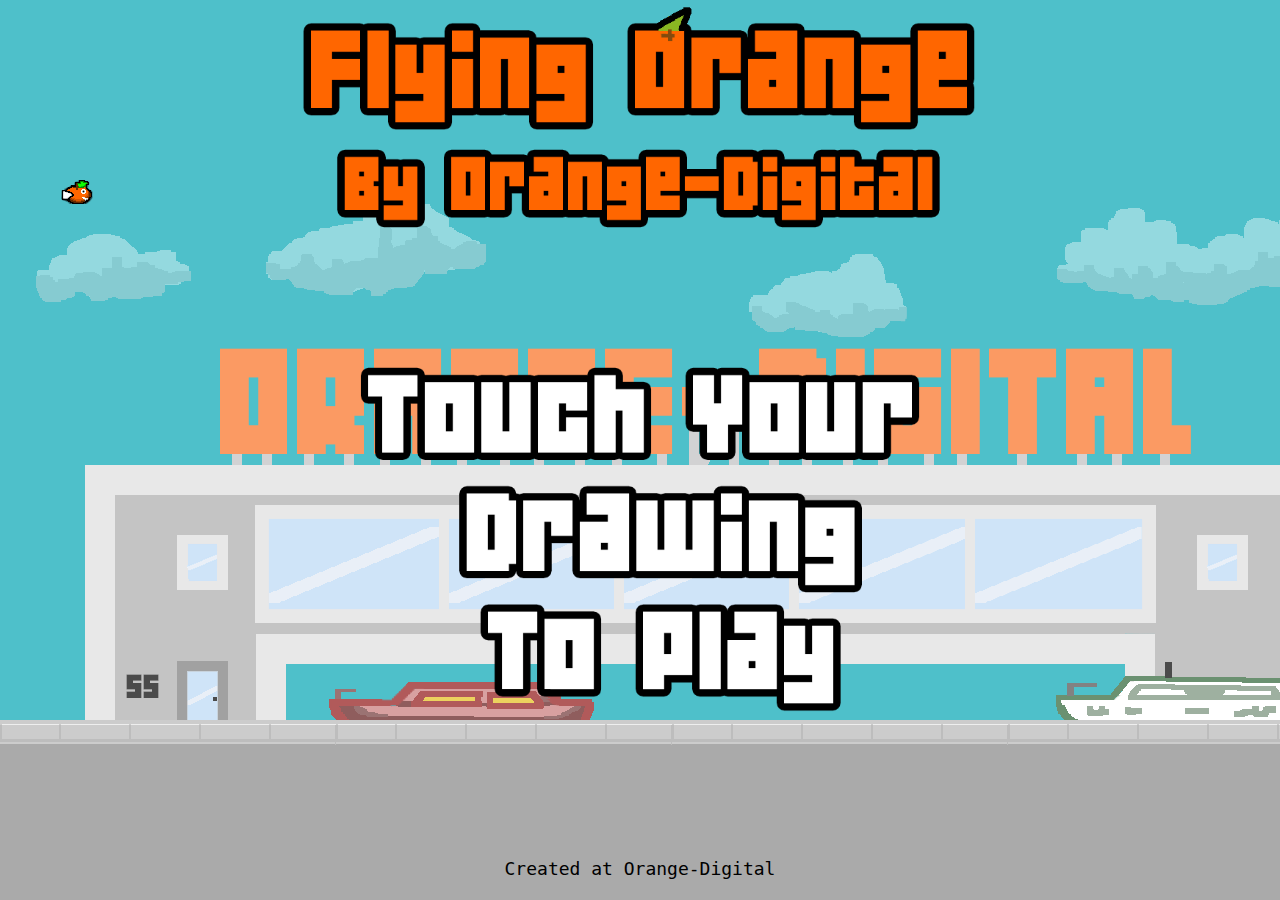
<file: index.html>
<!DOCTYPE html>
<html lang="en">
   <head>
      <title>Flying Orange | Orange-Digital</title>
      <meta http-equiv="content-type" content="text/html; charset=utf-8" />
      <meta name="author" content="Rafique Mahroof" />
      <meta name="description" content="Use Makey Makey to control the orange" />
      <meta name="viewport" content="width=device-width, initial-scale=1.0, maximum-scale=1.0, user-scalable=0" />
      <link href="css/reset.css" rel="stylesheet" type="text/css">
      <link href="css/main.css" rel="stylesheet" type="text/css">
   </head>
   <body>
   <!-- Google Tag Manager -->
<noscript><iframe src="//www.googletagmanager.com/ns.html?id=GTM-T3DDXG"
height="0" width="0" style="display:none;visibility:hidden"></iframe></noscript>
<script>(function(w,d,s,l,i){w[l]=w[l]||[];w[l].push({'gtm.start':
new Date().getTime(),event:'gtm.js'});var f=d.getElementsByTagName(s)[0],
j=d.createElement(s),dl=l!='dataLayer'?'&l='+l:'';j.async=true;j.src=
'//www.googletagmanager.com/gtm.js?id='+i+dl;f.parentNode.insertBefore(j,f);
})(window,document,'script','dataLayer','GTM-T3DDXG');</script>
<!-- End Google Tag Manager -->

      <div id="gamecontainer">
         <div id="gamescreen">
            <!-- Sky with animated background -->
            <div id="background" class="animated">
               <div id="flyarea">
                  <!-- the top of the pipes , put something to make it look good  -->
                  <div id="ceiling" class="animated"></div>
                  <!-- This is the flying and pipe area container -->
                  <div id="player" class="orange animated"></div>
                  
                  <div id="bigscore"></div>
                  <!-- The Welcome screen - Flappy Orange - touch to continue  -->
                  <div id="splash"></div>
                  <!-- Game over screen with score -->
                  <div id="scoreboard">
                     <div id="scoreboard-container">
                        <div id="medal"></div>
                        <div id="currentscore"></div>
                        <div id="highscore"></div>
                        <div id="replay">
                           <!-- Replay icon -->
                           <img src="assets/replay.png" alt="replay">
                        </div>
                     </div>
                  </div>
                  
                  <!-- barriers/pipes will go here! -->
               </div>
            </div>
            <!-- The bottom ground area -->
            <div id="ground" class="animated"><div id="debug"></div></div>
         </div>
      </div>

      <div id="footer">
         <a href="http://orange-digital.co.uk">Created at Orange-Digital</a>
      </div>
      <div class="boundingbox" id="playerbox"></div>
      <div class="boundingbox" id="pipebox"></div>
      
      <script src="js/jquery.min.js" type="text/javascript"></script>
      <script src="js/jquery.transit.min.js" type="text/javascript"></script>
      <script src="js/buzz.min.js" type="text/javascript"></script>
      <script src="js/main.js" type="text/javascript"></script>
<script>
  (function(i,s,o,g,r,a,m){i['GoogleAnalyticsObject']=r;i[r]=i[r]||function(){
  (i[r].q=i[r].q||[]).push(arguments)},i[r].l=1*new Date();a=s.createElement(o),
  m=s.getElementsByTagName(o)[0];a.async=1;a.src=g;m.parentNode.insertBefore(a,m)
  })(window,document,'script','//www.google-analytics.com/analytics.js','ga');

  ga('create', 'UA-49353368-1', 'rafgeekee.com');
  ga('send', 'pageview');

</script>
   </body>
</html>
</file>
<file: css/main.css>
/*Key frames for the ground*/
 @-webkit-keyframes animGround {
    0% {
        background-position: 0px 0px;
    }
    100% {
        background-position: -335px 0px;
    }
}
@-moz-keyframes animGround {
    0% {
        background-position: 0px 0px;
    }
    100% {
        background-position: -335px 0px;
    }
}
@-o-keyframes animGround {
    0% {
        background-position: 0px 0px;
    }
    100% {
        background-position: -335px 0px;
    }
}
@keyframes animGround {
    0% {
        background-position: 0px 0px;
    }
    100% {
        background-position: -335px 0px;
    }
}
/*Key frames for the office background*/
 @-webkit-keyframes animBackground {
    0% {
        background-position: 0px 100%;
    }
    100% {
        background-position: -1451px 100%;
    }
}
@-moz-keyframes animBackground {
    0% {
        background-position: 0px 100%;
    }
    100% {
        background-position: -1541px 100%;
    }
}
@-o-keyframes animBackground {
    0% {
        background-position: 0px 100%;
    }
    100% {
        background-position: -1451px 100%;
    }
}
@keyframes animBackground {
    0% {
        background-position: 0px 100%;
    }
    100% {
        background-position: -1451px 100%;
    }
}
/*Key frames for the flapping orange*/
 @-webkit-keyframes animOrange {
    from {
        background-position: 0px 0px;
    }
    to {
        background-position: 0px -96px;
    }
}
@-moz-keyframes animOrange {
    from {
        background-position: 0px 0px;
    }
    to {
        background-position: 0px -96px;
    }
}
@-o-keyframes animOrange {
    from {
        background-position: 0px 0px;
    }
    to {
        background-position: 0px -96px;
    }
}
@keyframes animOrange {
    from {
        background-position: 0px 0px;
    }
    to {
        background-position: 0px -96px;
    }
}
/*Key frames for the gates*/
 @-webkit-keyframes animPipe {
    0% {
        left: 2000px;
    }
    100% {
        left: -100px;
    }
}
@-moz-keyframes animPipe {
    0% {
        left: 2000px;
    }
    100% {
        left: -100px;
    }
}
@-o-keyframes animPipe {
    0% {
        left: 2000px;
    }
    100% {
        left: -100px;
    }
}
@keyframes animPipe {
    0% {
        left: 2000px;
    }
    100% {
        left: -100px;
    }
}
/*Key frames for the ceiling, if shown at least make it look good :P */
 @-webkit-keyframes animCeiling {
    0% {
        background-position: 0px 0px;
    }
    100% {
        background-position: -63px 0px;
    }
}
@-moz-keyframes animCeiling {
    0% {
        background-position: 0px 0px;
    }
    100% {
        background-position: -63px 0px;
    }
}
@-o-keyframes animCeiling {
    0% {
        background-position: 0px 0px;
    }
    100% {
        background-position: -63px 0px;
    }
}
@keyframes animCeiling {
    0% {
        background-position: 0px 0px;
    }
    100% {
        background-position: -63px 0px;
    }
}
*, *:before, *:after {
    /* border box */
    -moz-box-sizing: border-box;
    -webkit-box-sizing: border-box;
    box-sizing: border-box;
    /* gpu acceleration */
    -webkit-transition: translate3d(0, 0, 0);
    /* select disable */
    -webkit-touch-callout: none;
    -webkit-user-select: none;
    -khtml-user-select: none;
    -moz-user-select: none;
    -ms-user-select: none;
    user-select: none;
}
html, body {
    height: 100%;
    overflow: hidden;
    font-family: monospace;
    font-size: 12px;
    color: #fff;
}
#gamecontainer {
    position: relative;
    width: 100%;
    height: 100%;
    min-height: 525px;
}
/*
Screen - Game
*/
 #gamescreen {
    position: absolute;
    width: 100%;
    height: 100%;
}
#background {
    position: absolute;
    top: 0;
    width: 100%;
    height: 80%;
    background-image: url('../assets/background.png');
    background-repeat: repeat-x;
    background-position: 0px 100%;
    background-color: #4ec0ca;
    -webkit-animation: animBackground 20s linear infinite;
    animation: animBackground 20s linear infinite;
}
#flyarea {
    position: absolute;
    bottom: 0;
    height: 100%;
    width: 100%;
}
#ceiling {
    position: absolute;
    top: -16px;
    height: 16px;
    width: 100%;
    background-image: url('../assets/ceiling.png');
    background-repeat: repeat-x;
    -webkit-animation: animCeiling 481ms linear infinite;
    animation: animCeiling 481ms linear infinite;
}
#ground {
    position: absolute;
    bottom: 0;
    width: 100%;
    height: 20%;
    background-image: url('../assets/ground.png');
    background-repeat: repeat-x;
    background-position: 0px 0px;
    background-color: #aaa;
    -webkit-animation: animGround 2516ms linear infinite;
    animation: animGround 2516ms linear infinite;
}
#bigscore {
    position: absolute;
    top: 40px;
    text-align: center;
    margin: 0 auto;
    z-index: 100;
    width: 100%;
}
#bigscore img {
    display: inline-block;
    padding: 1px;
}
#splash {
    position: absolute;
    opacity: 0;
    width: 100%;
    height: 100%;
    background-position: center top;
    background-size: auto 100%;
    margin: 0 auto;
    background-image: url('../assets/splash.png');
    background-repeat: no-repeat;
}
#scoreboard {
    position: absolute;
    display: none;
    opacity: 0;
    top: 64px;
    text-align: center;
    margin: 0 auto;
    width: 100%;
    height: 280px;
    background-image: url('../assets/scoreboard.png');
    background-repeat: no-repeat;
    background-position: center;
    z-index: 1000;
}
#scoreboard-container {
    position: relative;
    top: 64px;
    text-align: center;
    margin: 0 auto;
    width: 236px;
    height: 280px;
    z-index: 1000;
}
#medal {
    position: absolute;
    opacity: 0;
    top: 48px;
    left: 32px;
    width: 44px;
    height: 44px;
}
#currentscore {
    position: absolute;
    top: 43px;
    left: 107px;
    width: 104px;
    height: 14px;
    text-align: right;
}
#currentscore img {
    padding-left: 2px;
}
#highscore {
    position: absolute;
    top: 88px;
    left: 107px;
    width: 104px;
    height: 14px;
    text-align: right;
}
#highscore img {
    padding-left: 2px;
}
#replay {
    position: absolute;
    opacity: 0;
    top: 145px;
    left: 61px;
    height: 115px;
    cursor: pointer;
}
.boundingbox {
    position: absolute;
    display: none;
    top: 0;
    left: 0;
    width: 0;
    height: 0;
    border: 1px solid red;
}
#player {
    left: 60px;
    top: 200px;
}
.orange {
    position: absolute;
    width: 34px;
    height: 24px;
    background-image: url('../assets/orange.png');
    -webkit-animation: animOrange 300ms steps(4) infinite;
    animation: animOrange 300ms steps(4) infinite;
}
.pipe {
    position: absolute;
    left: -100px;
    width: 52px;
    height: 100%;
    z-index: 10;
    -webkit-animation: animPipe 15900ms linear;
    animation: animPipe 15900ms linear;
}
.pipe_upper {
    position: absolute;
    top: 0;
    width: 52px;
    background-image: url('../assets/pipe.png');
    background-repeat: repeat-y;
    background-position: center;
}
.pipe_upper:after {
    content:"";
    position: absolute;
    bottom: 0;
    width: 52px;
    height: 26px;
    background-image: url('../assets/pipe-down.png');
}
.pipe_lower {
    position: absolute;
    bottom: 0;
    width: 52px;
    background-image: url('../assets/pipe.png');
    background-repeat: repeat-y;
    background-position: center;
}
.pipe_lower:after {
    content:"";
    position: absolute;
    top: 0;
    width: 52px;
    height: 26px;
    background-image: url('../assets/pipe-up.png');
}
#footer {
    position: absolute;
    bottom: 20px;
    width: 100%;
    text-align: center;
    font-size: 18px;
    color: #000;
}
#footer a, #footer a:link, #footer a:visited, #footer a:hover, #footer a:active {
    display: block;
    padding: 2px;
    text-decoration: none;
    color: #000;
}
</file>
